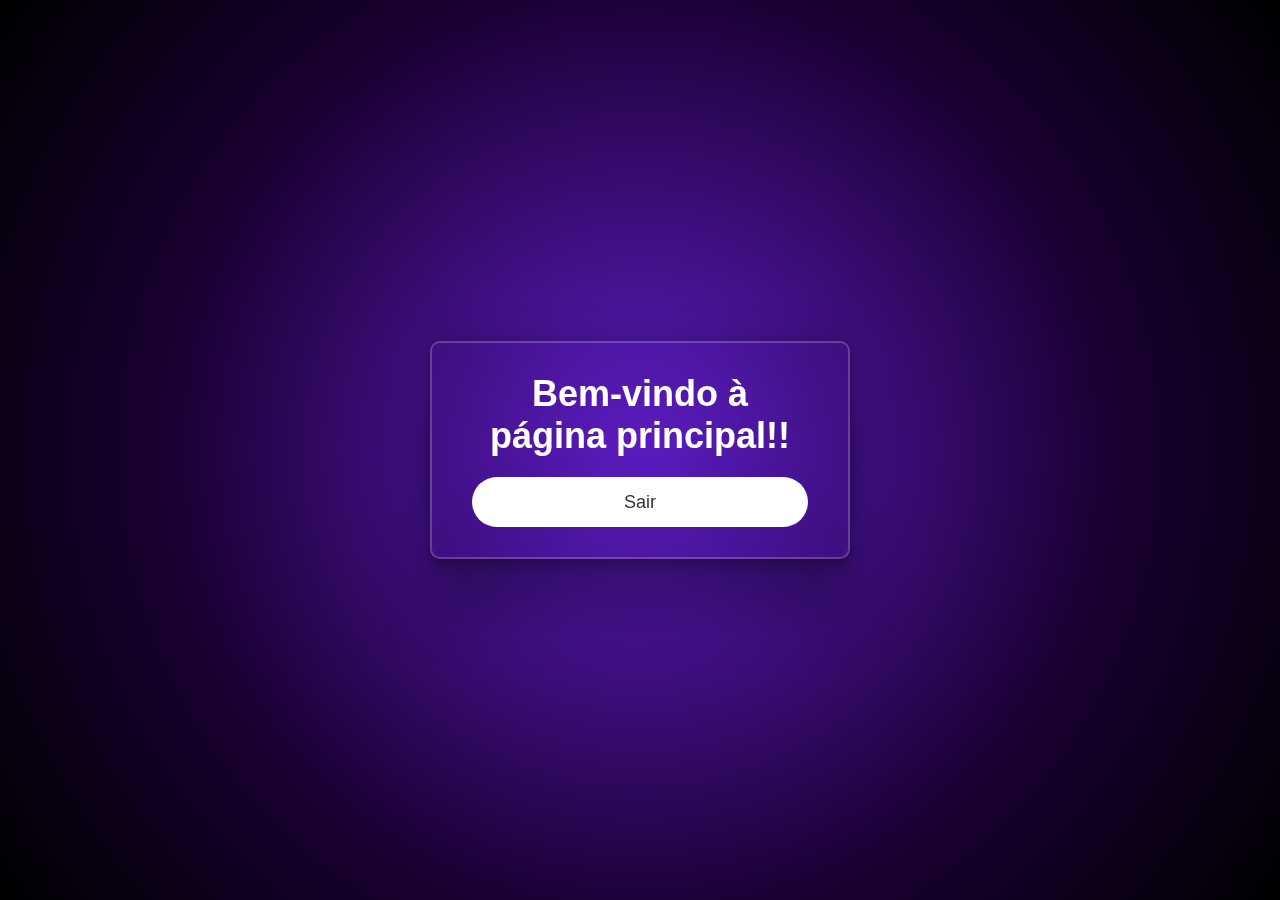
<file: client/home.html>
<!DOCTYPE html>
<html lang="pt-br">
<head>
    <meta charset="UTF-8">
    <meta name="viewport" content="width=device-width, initial-scale=1.0">
    <title>Organizador de Tarefas</title>
    <link rel="stylesheet" href="style.css">
</head>
<body>
    <div class="container">
        <h1>Bem-vindo à página principal!!</h1>
        <button onclick="logout()" class="logout">Sair</button>
    </div>

    <script>
        function logout() {
            alert("Saindo...");
            window.location.href = "index.html";
        }
    </script>
</body>
</html>


<!-- FALTA FAZER A PÁGINA PRINCIPAL-->
</file>
<file: client/style.css>
@import url('https://fonts.googleapis.com/css2?family=Poppins:ital,wght@0,100;0,200;0,300;0,400;0,500;0,600;0,700;0,800;0,900;1,100;1,200;1,300;1,400;1,500;1,600;1,700;1,800;1,900&display=swap');

*{
    margin: 0;
    padding:0;
    box-sizing: border-box;
    font-family: "Popppins", sans-serif;
}

body {
    display: flex;
    justify-content: center;
    align-items: center;
    min-height: 100vh;
    background: radial-gradient(circle at center, #5d1dc4 0%, #1a0033 60%, #000000 100%);
    background-size: cover;
    background-position: center;
}

.container {
    width: 420px;
    background-color: transparent;
    border: 2px solid rgba(255, 255, 255, .2);
    border-radius: 10px;
    color: white;
    padding: 30px 40px;
    box-shadow: rgba(0, 0, 0, 0.25) 0px 54px 55px, rgba(0, 0, 0, 0.12) 0px -12px 30px, rgba(0, 0, 0, 0.12) 0px 4px 6px, rgba(0, 0, 0, 0.17) 0px 12px 13px, rgba(0, 0, 0, 0.09) 0px -3px 5px;
    backdrop-filter: blur(20px);
}

.container h1 {
    font-size: 36px;
    text-align: center;
}

.input-box {
    position: relative;
    width: 100%;
    height: 50px;
    margin: 30px 0;

}

.input-box input {
    width: 100%;
    height: 100%;
    background-color: transparent;
    border: 2px solid rgba(255, 255, 255, .2);
    border-radius: 40px;
    outline: none;
    font-size: 16px;
    color: white;
    padding: 20px 45px 20px 20px;
}

.input-box input::placeholder {
    color: #c5c5c5;
}

.input-box i{
    position: absolute;
    right: 20px;
    top: 50%;
    transform:translateY(-50%);
    font-size: 20px;
}

.remember-forgot {
    display: flex;
    justify-content:  space-between;
    margin: -15px 0 15px;
    font-size: 17px;
}

.remember-forgot label input {
    accent-color: white;
    margin-right: 5px;
}

.remember-forgot a {
    text-decoration: none;
    color: rgb(255, 255, 255);
}

.remember-forgot a:hover {
    text-decoration: underline;
}

.login {
    width: 100%;
    height: 50px;
    background-color: rgb(255, 255, 255);
    border: none;
    border-radius: 40px;
    cursor: pointer;
    font-size: 18px;
    color: #333;
    font-weight: 600px;
    box-shadow: rgba(255, 255, 255, 0.1) 0px 1px 1px 0px inset, rgba(50, 50, 93, 0.25) 0px 50px 100px -20px, rgba(0, 0, 0, 0.3) 0px 30px 60px -30px;
    margin-top: 20px;
}

.register {
    width: 100%;
    height: 50px;
    background-color: rgb(255, 255, 255);
    border: none;
    border-radius: 40px;
    cursor: pointer;
    font-size: 18px;
    color: #333;
    font-weight: 600px;
    box-shadow: rgba(255, 255, 255, 0.1) 0px 1px 1px 0px inset, rgba(50, 50, 93, 0.25) 0px 50px 100px -20px, rgba(0, 0, 0, 0.3) 0px 30px 60px -30px;
    margin-top: 20px;
}

.login:hover {
    background-color: transparent;
    border: 2px solid rgba(255, 255, 255, .2);
    color: white;
    transition: 0.5s;
}

.register-link {
    font-size: 18px;
    text-align: center;
    margin: 20px 0 15px;
}

.register-link a {
    text-decoration: none;
    color: rgb(255, 255, 255);
    font-weight: 600;
}

.register-link a:hover {
    text-decoration: underline;
}

.login-link {
    font-size: 18px;
    text-align: center;
    margin: 20px 0 15px;
}

.login-link a {
    text-decoration: none;
    color: rgb(255, 255, 255);
    font-weight: 600;
}

.login-link a:hover {
    text-decoration: underline;
}

.logout {
    width: 100%;
    height: 50px;
    background-color: rgb(255, 255, 255);
    border: none;
    border-radius: 40px;
    cursor: pointer;
    font-size: 18px;
    color: #333;
    font-weight: 600px;
    box-shadow: rgba(255, 255, 255, 0.1) 0px 1px 1px 0px inset, rgba(50, 50, 93, 0.25) 0px 50px 100px -20px, rgba(0, 0, 0, 0.3) 0px 30px 60px -30px;
    margin-top: 20px;
}

.hidden {
  display: none;
}



/* FALTA PERSONALIZAR E ADICIONAR AS NOVAS FUNÇÕES ( ADICIONAR,REMOVER,ATUALIZAR E VISUALIZAR TAREFAS).
</file>
